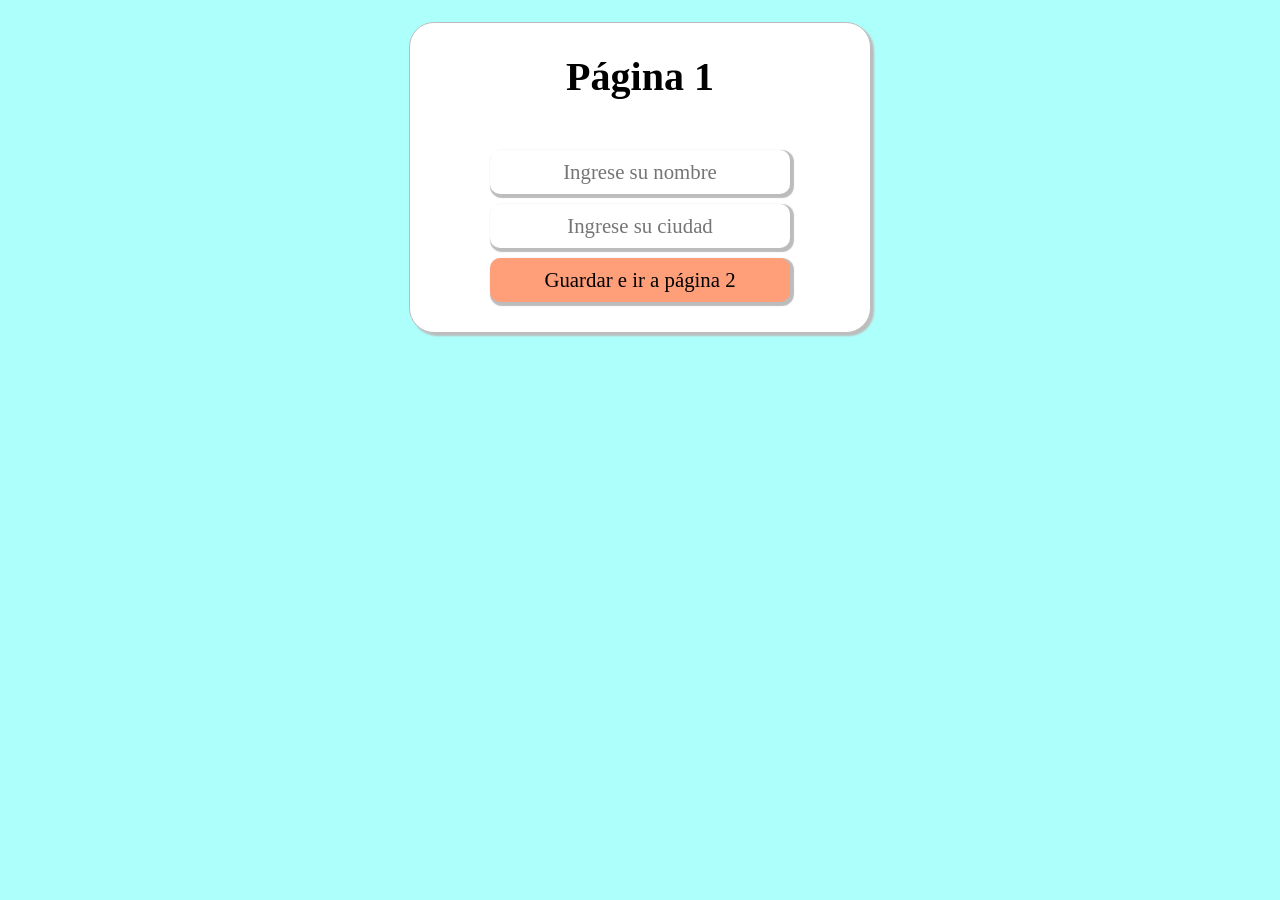
<file: index.html>
<!DOCTYPE html>
<html lang="es">
<head>
    <meta charset="UTF-8">
    <meta name="viewport" content="width=device-width, initial-scale=1.0">
    <title>Demostración sessionStorage</title>
    <script src="js/script1.js" defer></script>
    <link rel="stylesheet" href="styles/main.css">
</head>
<body>
    <main>
        <h1>Página 1</h1>
        <input type="text" name="name" id="name" placeholder="Ingrese su nombre">
        <input type="text" name="city" id="city" placeholder="Ingrese su ciudad">
        <button id="save">Guardar e ir a página 2</button>
    </main>
</body>
</html>
</file>
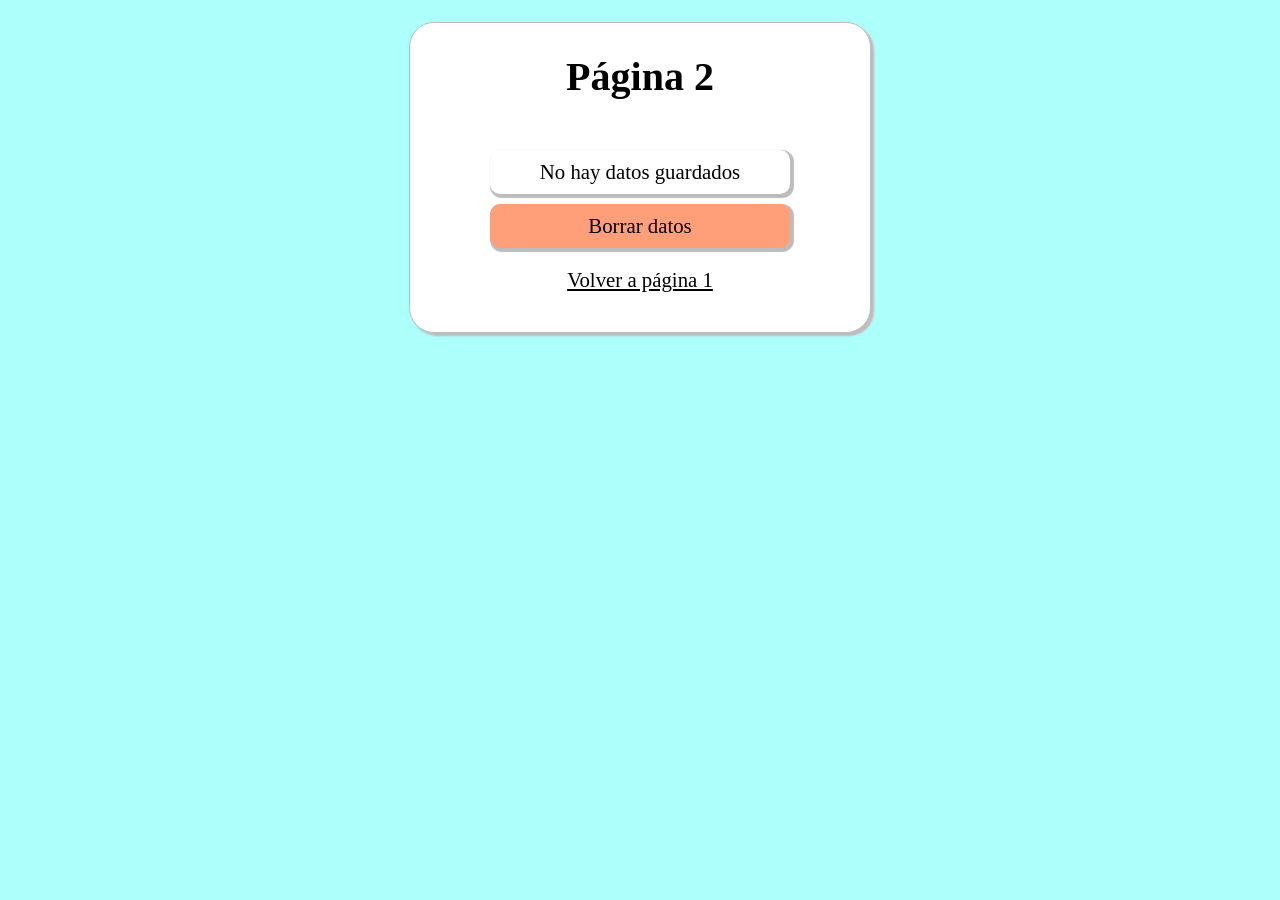
<file: page2.html>
<!DOCTYPE html>
<html lang="es">
<head>
    <meta charset="UTF-8">
    <meta name="viewport" content="width=device-width, initial-scale=1.0">
    <title>Demostración sessionStorage</title>
    <script src="js/script2.js" defer></script>
    <link rel="stylesheet" href="styles/main.css">
</head>
<body>
    <main>
        <h1>Página 2</h1>
        <p id="salute"></p>
        <button id="clear">Borrar datos</button>
        <a href="index.html">Volver a página 1</a>
    </main>
</body>
</html>
</file>
<file: styles/main.css>
* {
    margin: 0;
    padding: 0;
    font-family:Georgia, 'Times New Roman', Times, serif;
}

body {
    background-color: #adfffb;
}

h1 {
    padding-bottom: 1em;
    font-size: 2.5em;
}

main {
    display: flex;
    flex-direction: column;
    width: 400px;
    align-items: center;
    background-color: #ffffff;
    padding: 30px;
    margin: 1.4em auto 0 auto;
    border-radius: 25px;
    box-shadow: #bcbcbc 3px 3px 2px;
    border-color: #bcbcbc;
    border-style: solid;
    border-width: 0.5px;
    gap: 10px;
    input, button, p, a {
        font-size: 1.3em;
        color: #000000;
        width: 75%;
        padding: 10px 0;
        border-radius: 10px;
        border-style: none;
        box-shadow: #bcbcbc 2px 2px 1px 2px;
        text-align: center;
    }
    button {
        background-color: #ff9f7a;
        border-style: none;
    }
    button:hover{
        background-color: #ffc163;
        transition: background-color 0.3s ease;
    }
    a {
        border-style: none;
        box-shadow: none;
    }
}
</file>
